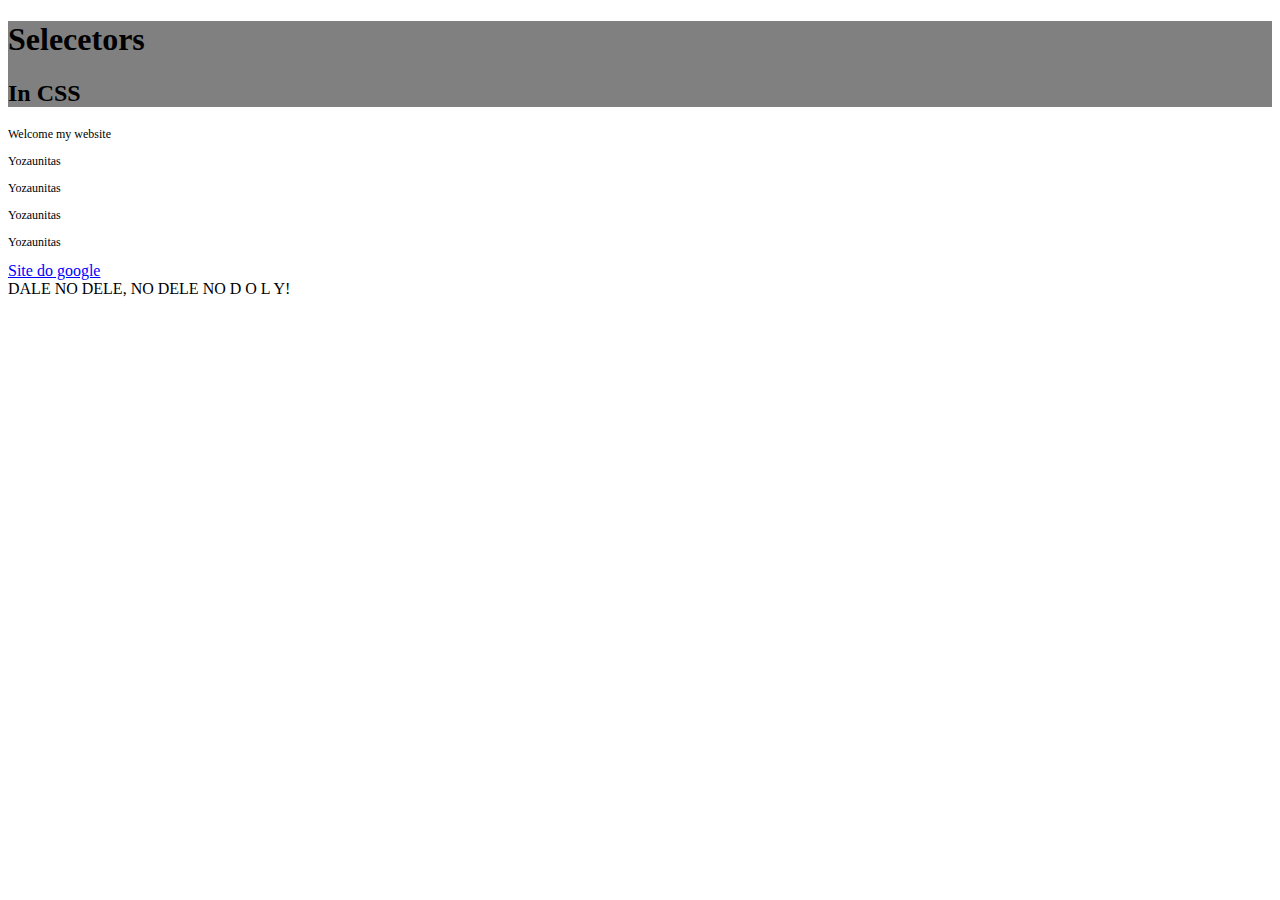
<file: CSS 1/Ninja/index.html>
<!DOCTYPE html>
<html lang="en">
<head>
    <meta charset="UTF-8">
    <meta name="viewport" content="width=device-width, initial-scale=1.0">
    <link rel="stylesheet" href="css/style.css">
    <title>CSS for beginners</title>

</head>
<body>

    <div id="header">
        <h1>Selecetors</h1>
        <h2>In CSS</h2>
        
    </div>

    <p>Welcome my website</p>
    <p>Yozaunitas</p>  
    <p>Yozaunitas</p>
    <p>Yozaunitas</p>
    <p class="dale" > Yozaunitas</p>  

    <a href="https://www.google.com.br">Site do google</a>
    
    <span>Dale no dele, no dele no D O L Y!</span>

</body>
</html>
</file>
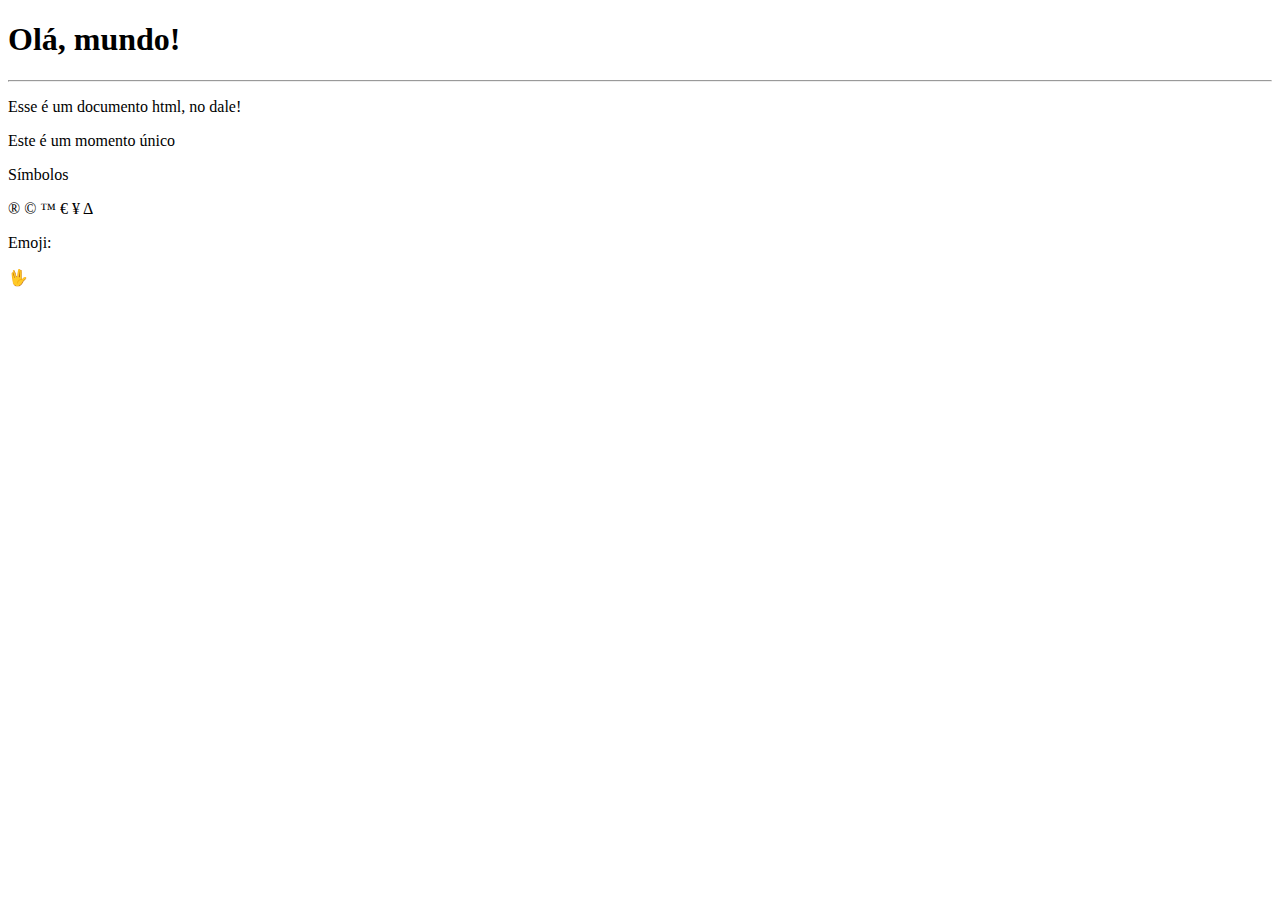
<file: HTML/Ex 001/index.html>
<!DOCTYPE html>
<html lang="en">
<head>
    <meta charset="UTF-8">
    <meta name="viewport" content="width=device-width, initial-scale=1.0">
    <title>Meu primeiro exercício</title>
</head>
<body>
    <h1> Olá, mundo!</h1>
    <hr>
    <p>Esse é um documento html, no dale!</p>
    <p>Este é um momento único</p>
    
    <p>Símbolos</p>
        &reg;
        &copy;
        &trade;
        &euro;
        &yen;
        &Delta;
    <p>Emoji: </p>
        &#x1F596;


    <!--Dale-->
</body>
</html>
</file>
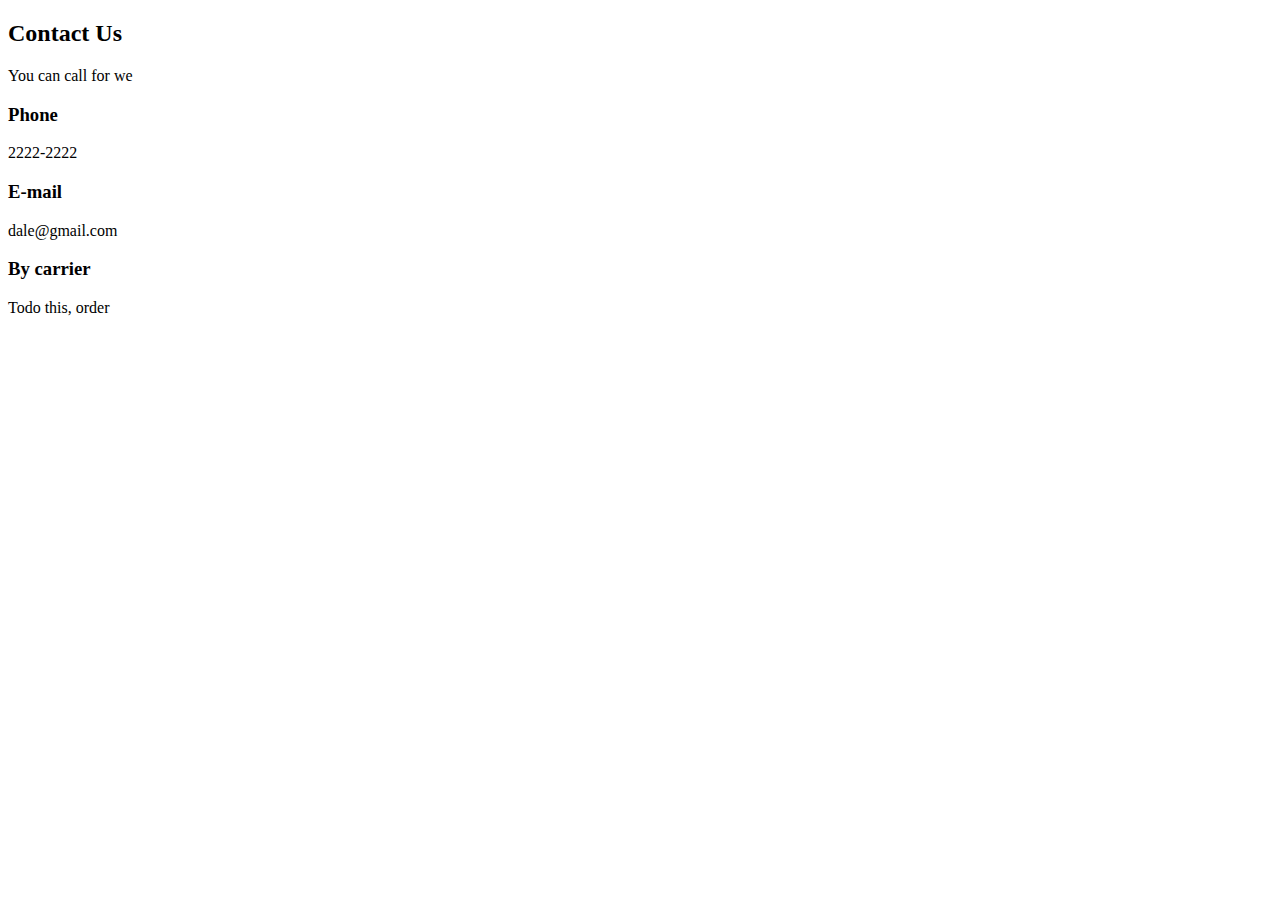
<file: contact.html>
<!DOCTYPE html>
<html lang="pt-BR">
<head>
    <meta charset="UTF-8">
    <meta name="viewport" content="width=device-width, initial-scale=1.0">
    <title>Venda e peixi</title>
</head>
<body>
    <h2>Contact Us</h2>
    <p>You can call for we</p>
    <h3>Phone</h3>
    <p>2222-2222</p>
    <h3>E-mail</h3>
    <p>dale@gmail.com</p>
    <h3>By carrier</h3>
    <p>Todo this, order</p>

</body>
</html>
</file>
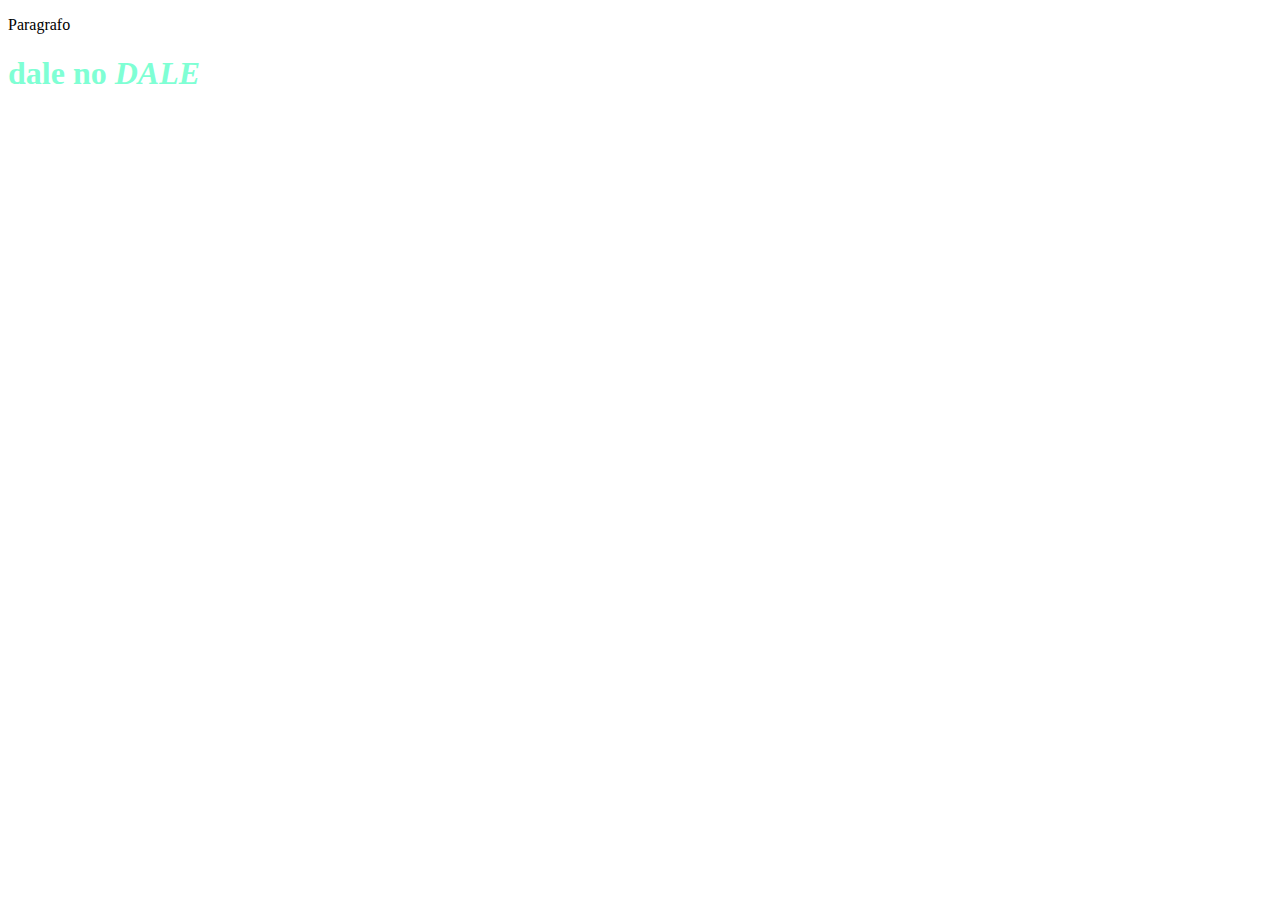
<file: demo.html>
<!DOCTYPE html>
<html lang="pt-BR">

<head>
    <meta charset="UTF-8">
    <meta name="viewport" content="width=device-width, initial-scale=1.0">
    <title>Document</title>
</head>

<body>

    <p>Paragrafo</p>

    <h1 class="myclass" style="color: aquamarine;"> dale no <em>DALE</em> </h1>

    <div>
        <div>
            <div>
                <div>
                </div>
</body>

</html>
</file>
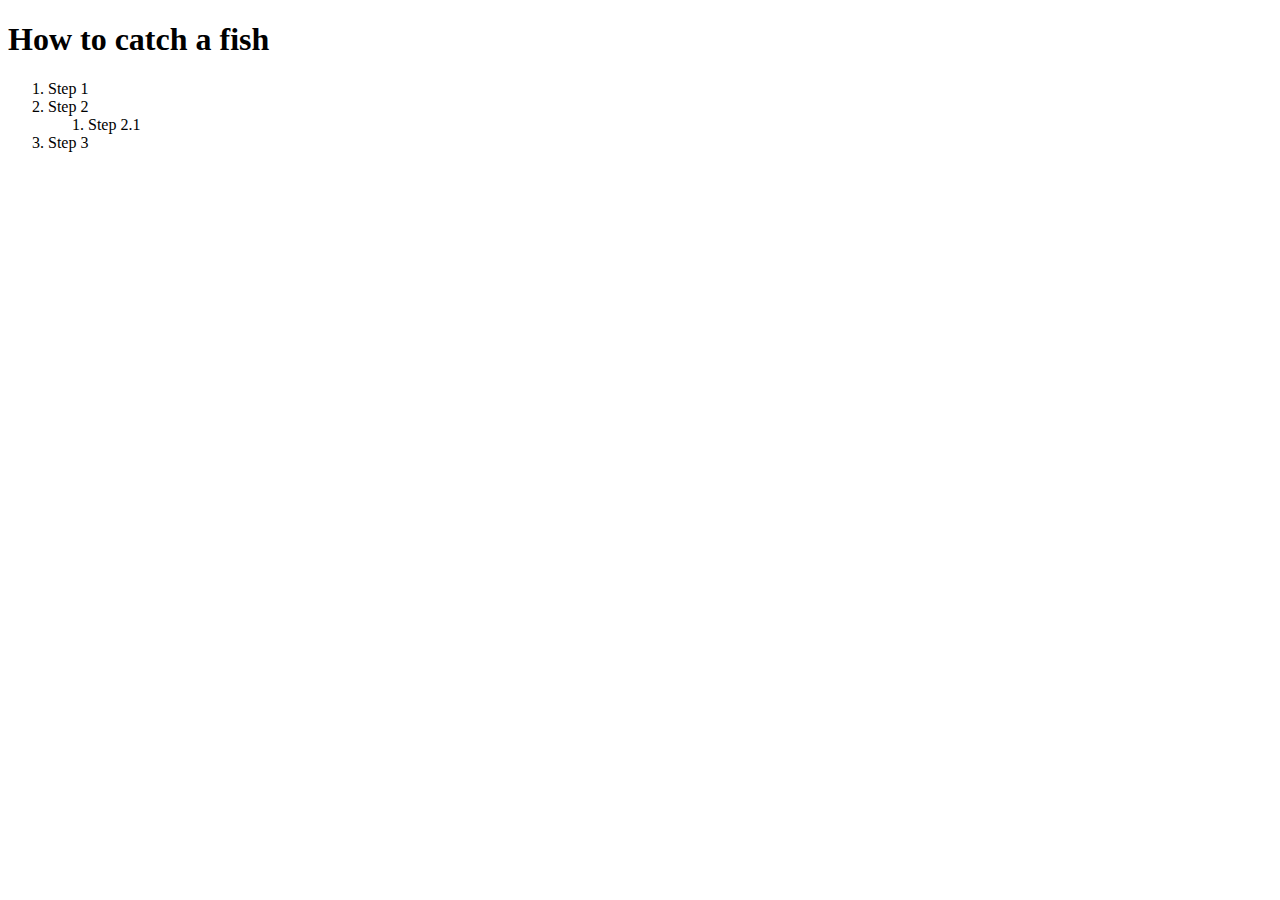
<file: how to.html>
<!DOCTYPE html>
<html lang="en">
<head>
    <meta charset="UTF-8">
    <meta name="viewport" content="width=device-width, initial-scale=1.0">
    <title>Venda e peixi</title>


</head>
<body>
    <h1>How to catch a fish</h1>
    <ol>
        <li>Step 1</li>
        <li>Step 2
            <ol>
                <li>Step 2.1</li>
            </ol>
        </li>
        <li>Step 3</li>
    </ol>

</body>
</html>
</file>
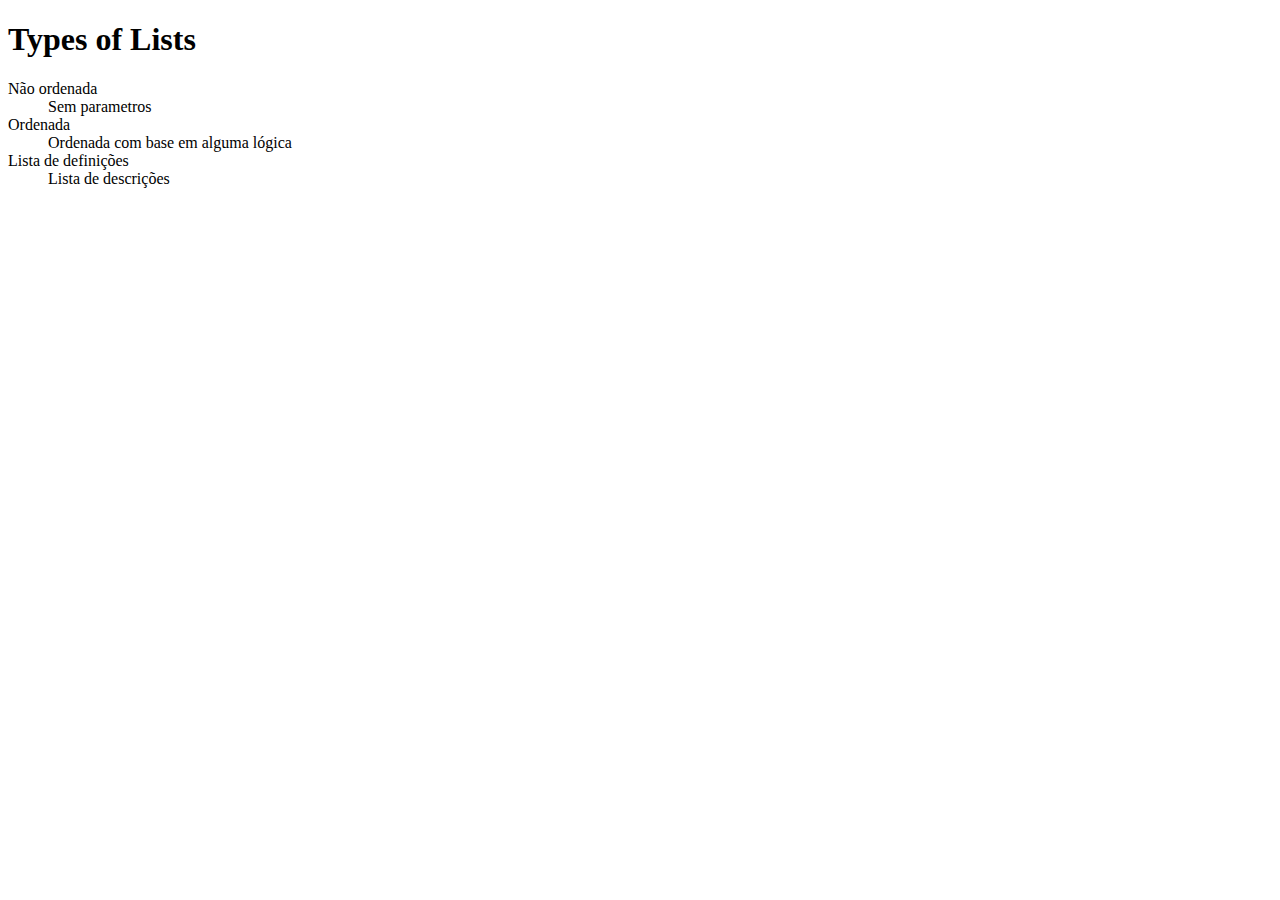
<file: lists.html>
<!DOCTYPE html>
<html lang="en">
<head>
    <meta charset="UTF-8">
    <meta name="viewport" content="width=device-width, initial-scale=1.0">
    <title>Document</title>
</head>
<body>
    
    <h1>Types of Lists</h1>
    <dl>
        <dt>Não ordenada</dt>
        <dd>Sem parametros</dd>
        <dt>Ordenada</dt>
        <dd>Ordenada com base em alguma lógica</dd>
        <dt>Lista de definições</dt>
        <dd>Lista de descrições</dd>
    </dl>


</body>
</html>
</file>
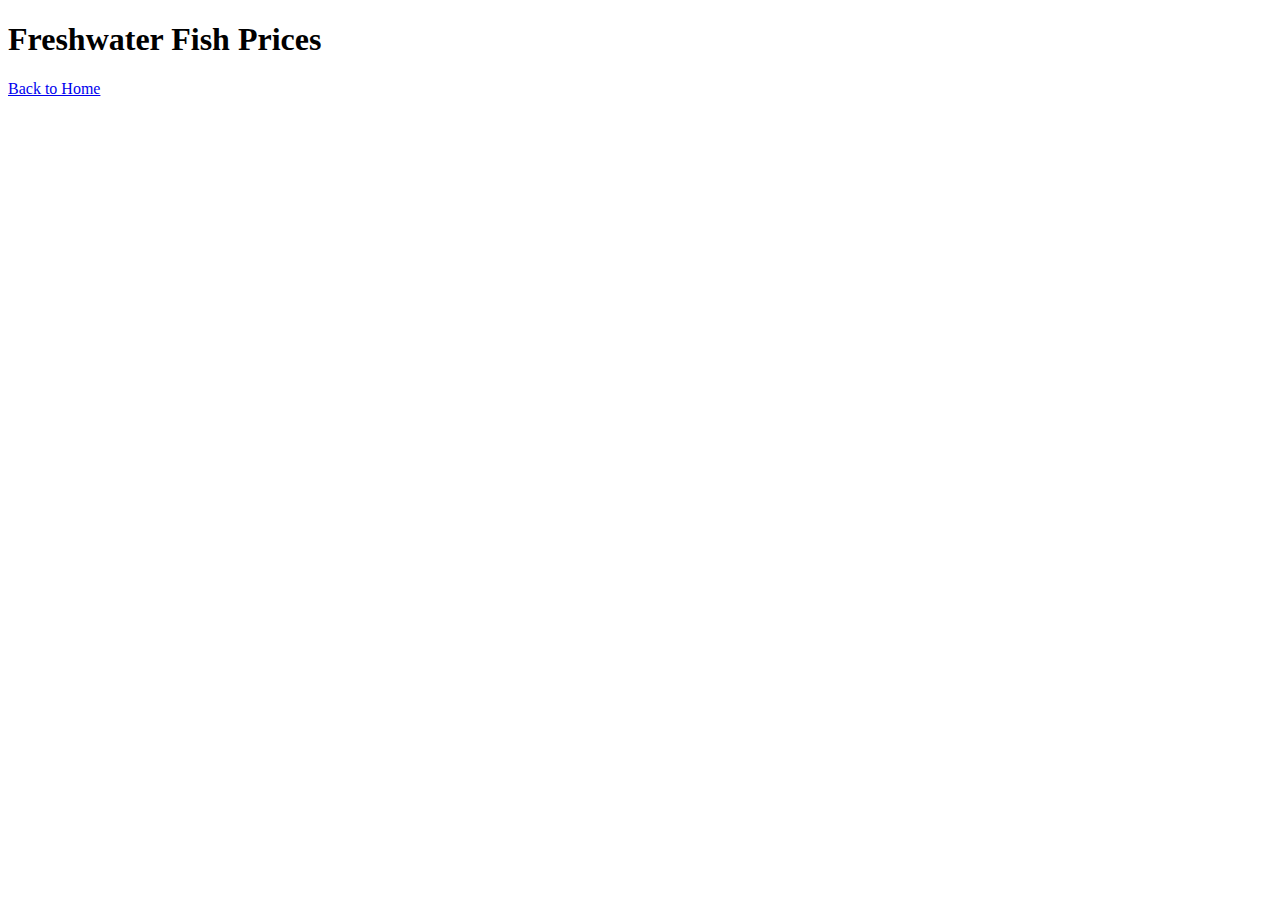
<file: prices/freshwater.html>
<!DOCTYPE html>
<html lang="en">
<head>
    <meta charset="UTF-8">
    <meta name="viewport" content="width=device-width, initial-scale=1.0">
    <title>Venda e peixi</title>
</head>
<body>
    <h1>Freshwater Fish Prices</h1>
    <a href="../index.html">Back to Home</a>
</body>
</html>
</file>
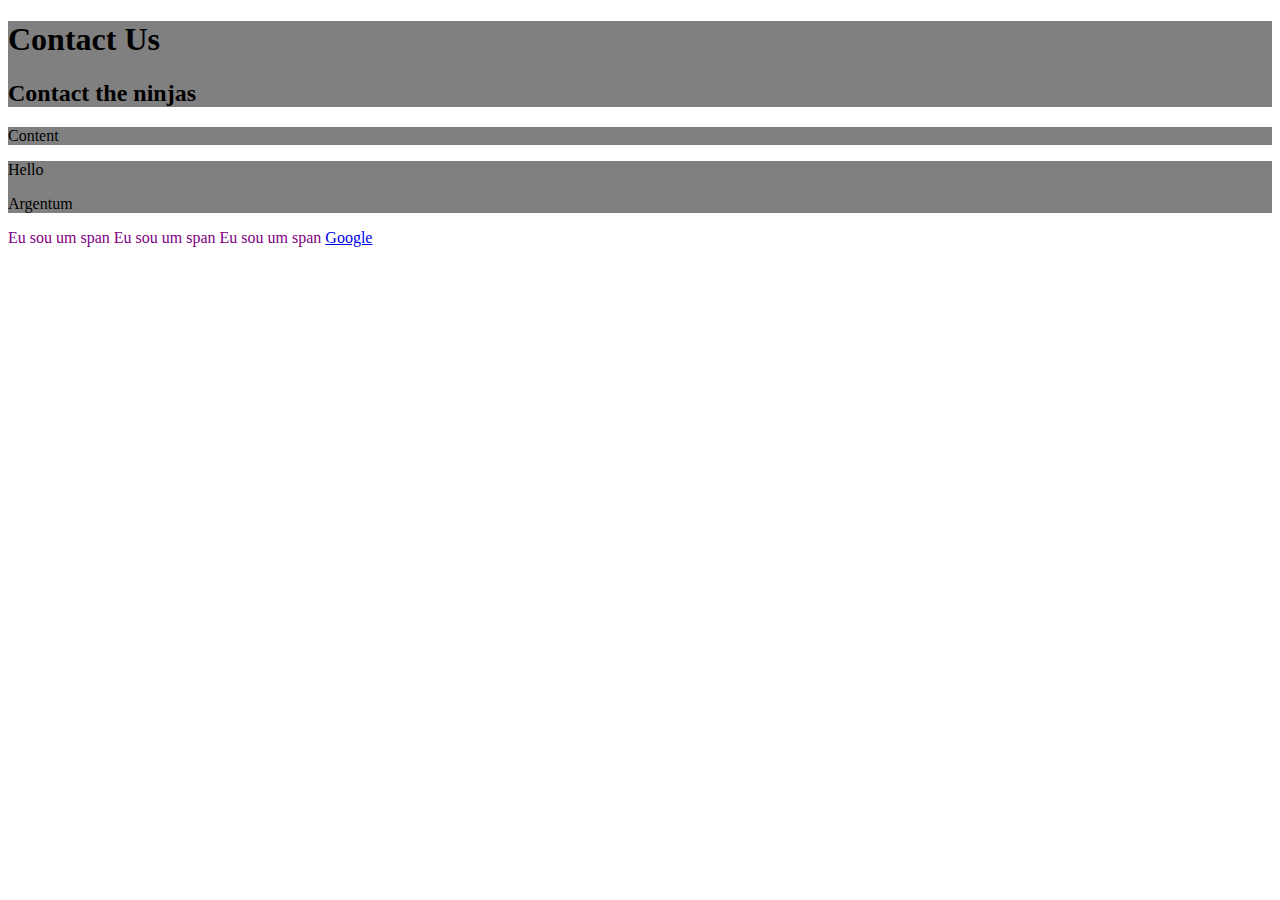
<file: CSS 1/Ninja/index2.html>
<!DOCTYPE html>
<html lang="pt-BR">
<head>
    <meta charset="UTF-8">
    <meta name="Aula CSS" content="Exercicio de css">
    <link rel="stylesheet" href="css/syntaxe.css">
    <title>Minha pagina</title>
</head>
<body>
    
    <div id="header">
        <h1>Contact Us</h1>
        <h2>Contact the ninjas</h2>
    </div>

    <div id="contect-header">Content</div>

    <div id="main-content">
        <p>Hello</p>
        <p>Argentum</p>



    </div>

    <span class="deck" >Eu sou um span</span>
    <span class="deck" >Eu sou um span</span>
    <span class="deck" >Eu sou um span</span>

    <a href="htttps://www.google.com" title="google">Google</a>

    <div id="flooter"></div>

</body>
</html>
</file>
<file: CSS 1/Ninja/css/style.css>
/*************************************************
             Criado por Zero um Filósofo
             em 23/11/2020
*************************************************/


/*#header{
    position: absolute;
    top: 0;
    left: 0;
}
*/
#header h1{
    font-size: 32px !important;
}
 
p,h1{
    font-size: 12px;
}

a{
    text-decoration: underline;
    color: blue;
}

span{
    text-transform: uppercase;
    display: block;
}

h1{
    font-size: 32px;
}

div{
    width: 100%;
    background-color: grey;
}
</file>
<file: CSS 1/Ninja/css/syntaxe.css>
span[class]{
    color: purple;
}

div[id]{
    background-color: grey;
}
</file>
